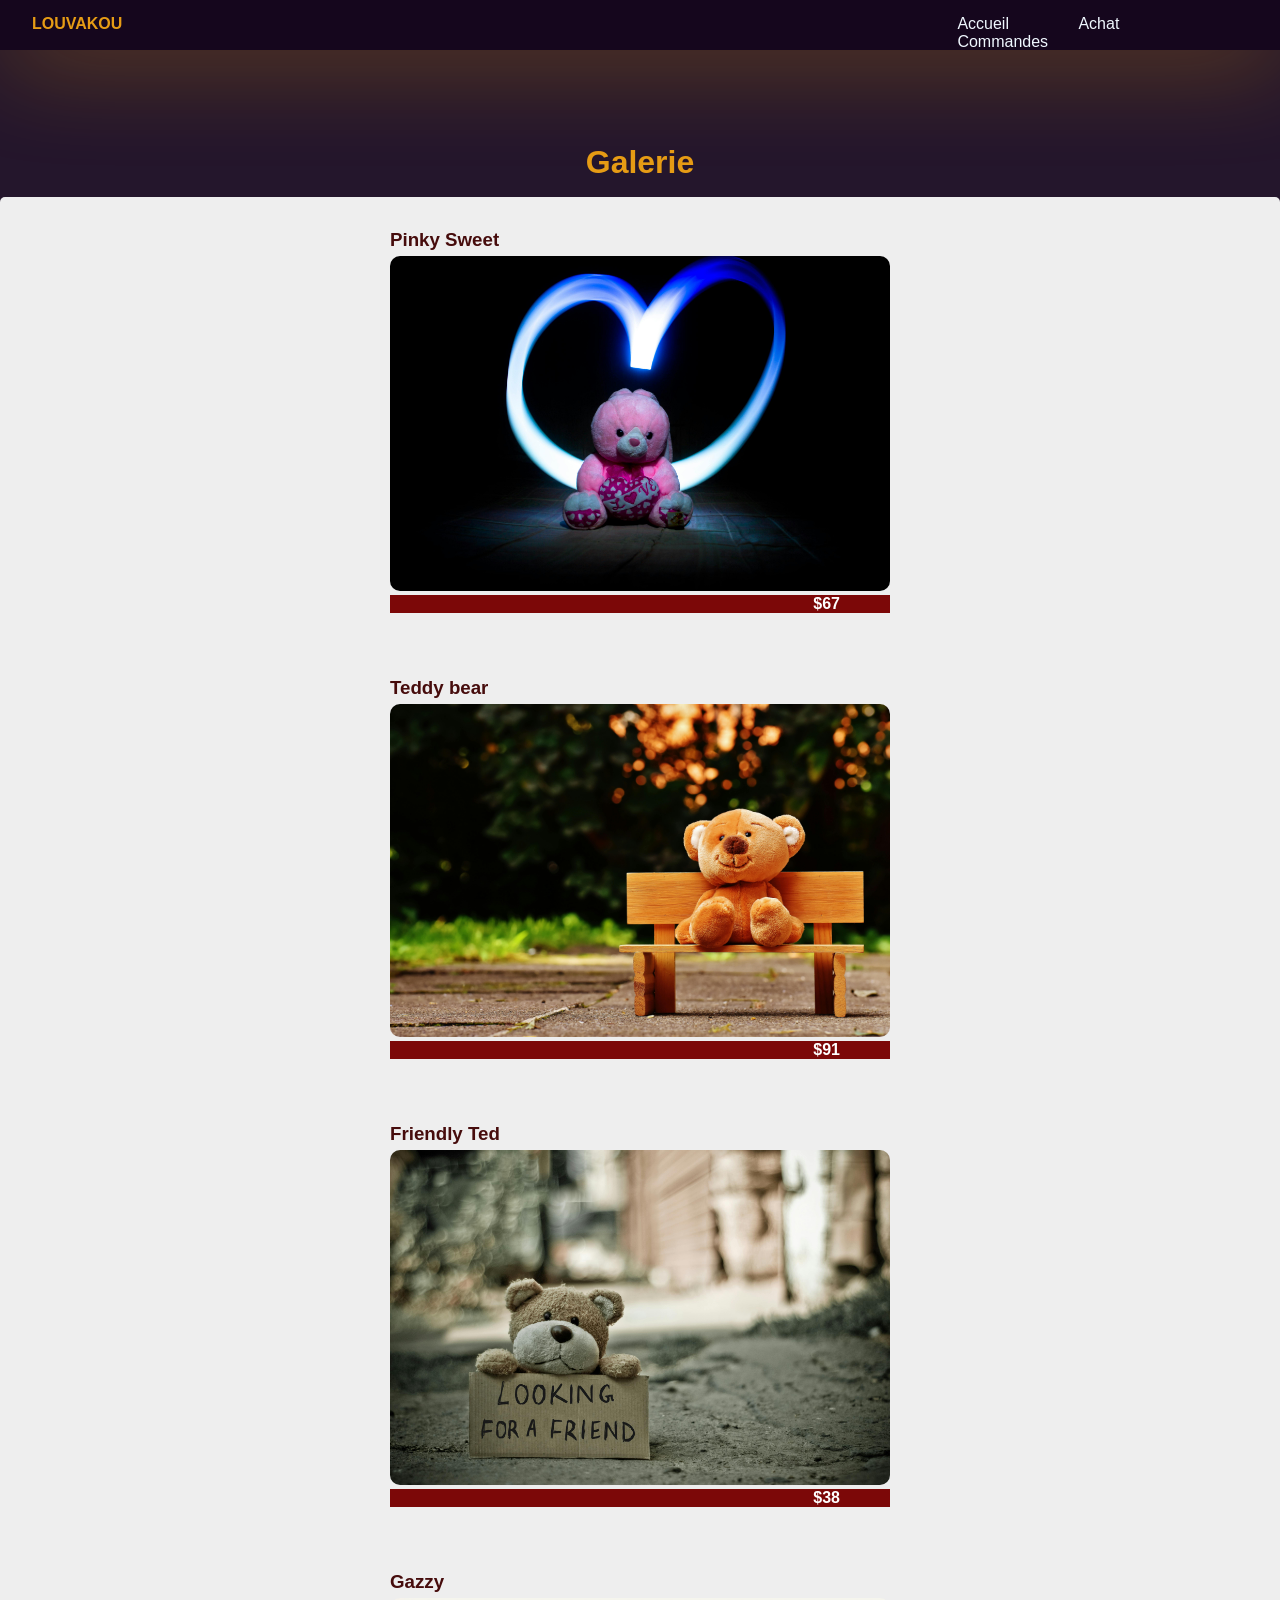
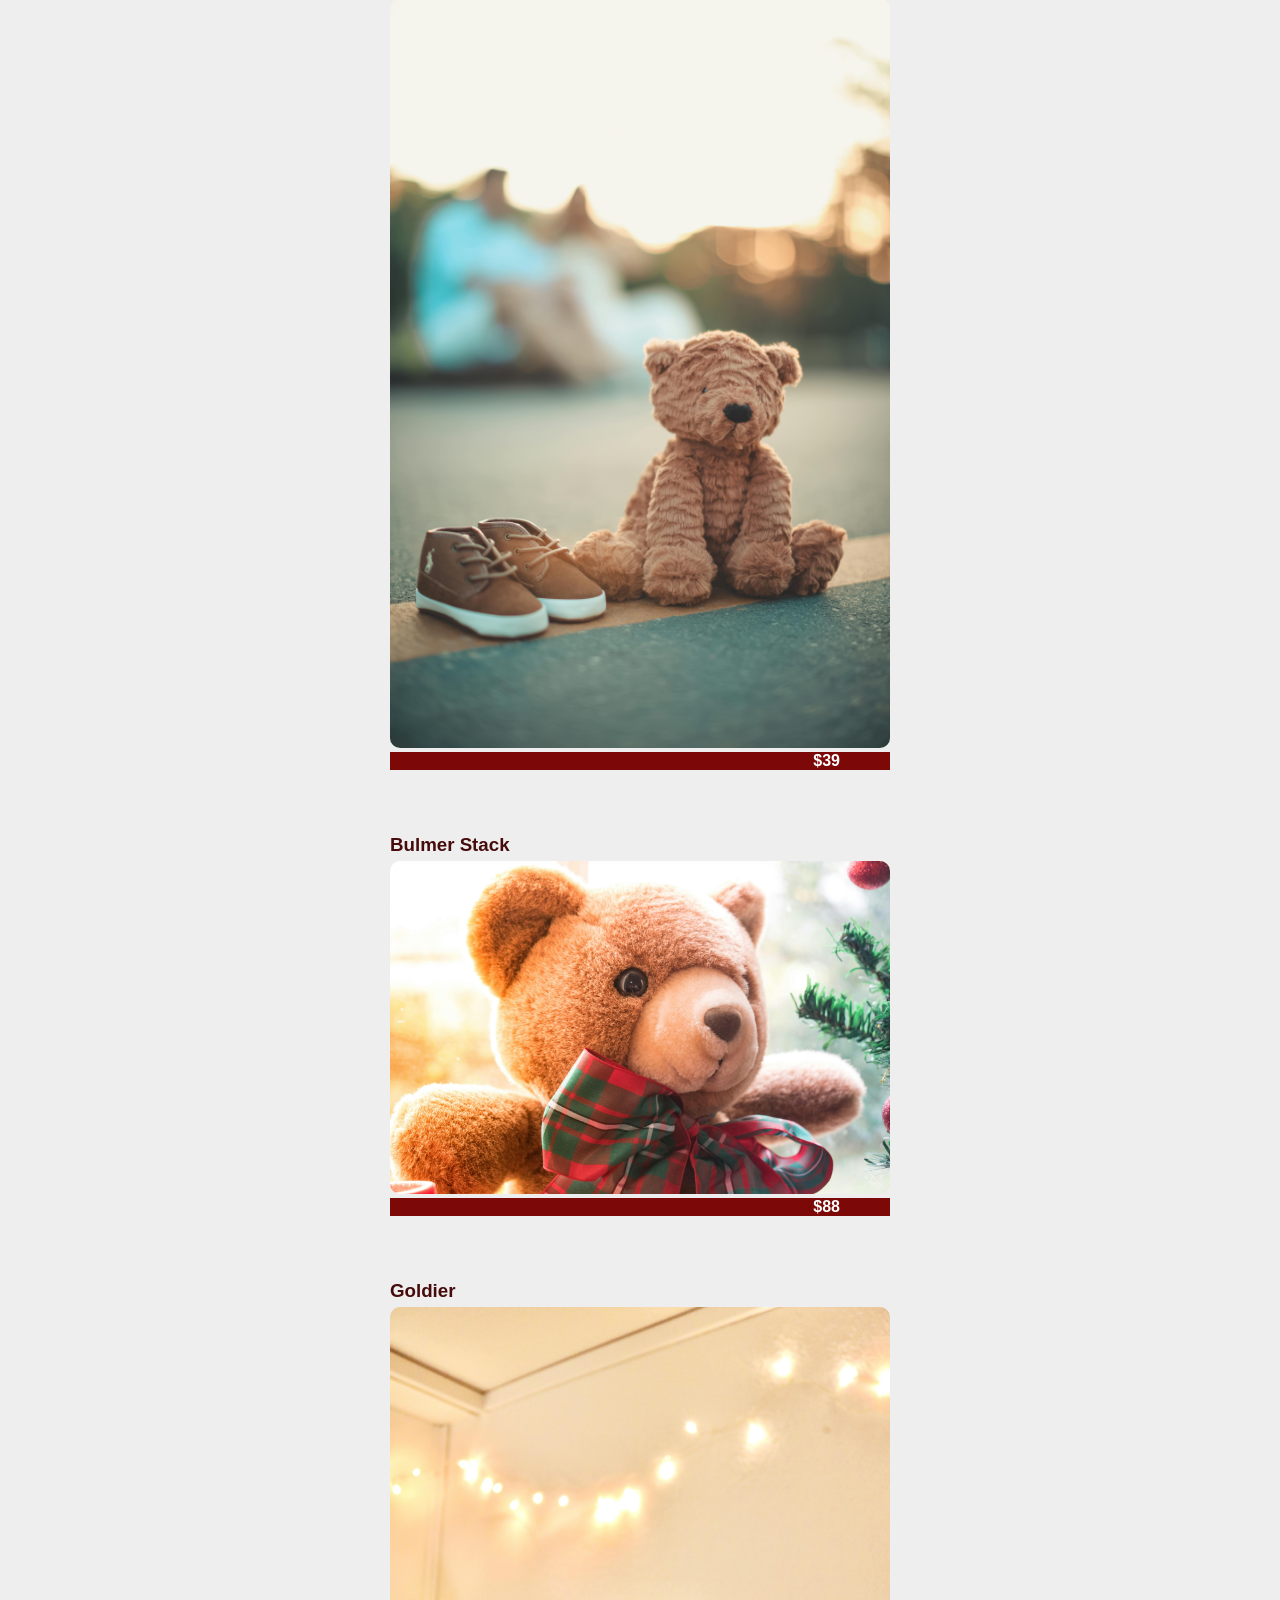
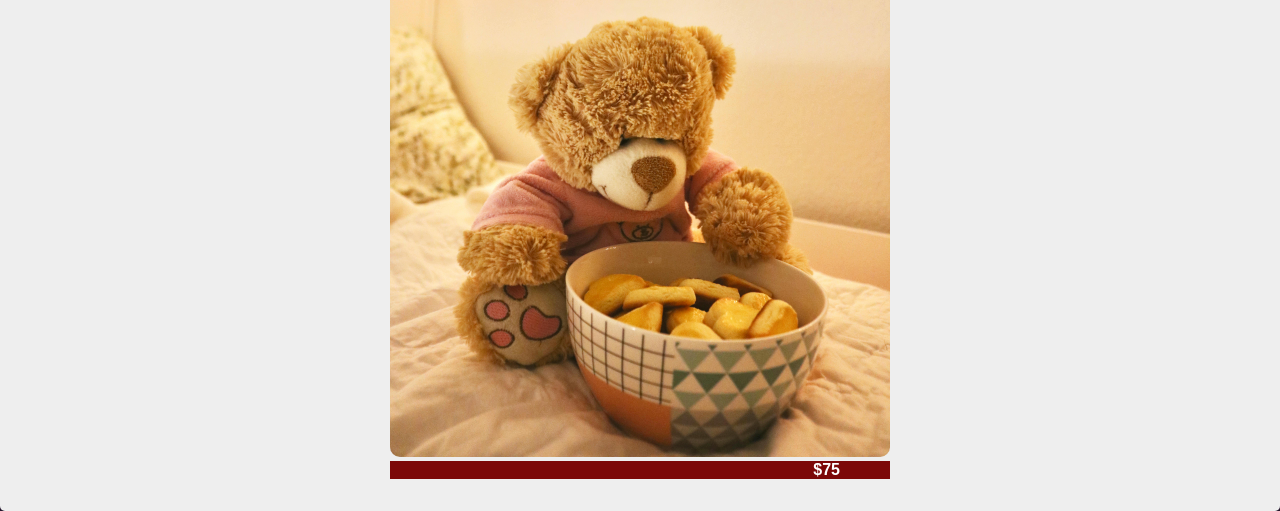
<file: index.html>
<!DOCTYPE html>
<html lang="en">
    <head>
        <meta charset="UTF-8">
        <meta name="viewport" content="width=device-width, initial-scale=1.0">
        <title>Louvakou</title>
        <link rel="stylesheet" href="style.css">
    </head>
    <body>

        <div id="header">
            <div class="logo">
                <span>LOUVAKOU</span>
            </div>

            <nav>
                <ul>
                    <li><a href="index.html">Accueil</a></li>
                    <li><a href="achat.html">Achat</a></li>
                    <li><a href="connexion.html">Commandes</a></li>
                </ul>
            </nav>
        </div>

        <h1>Galerie</h1>

        <div class="grid-container">

                <div class="grid-item">
                    <h3>Pinky Sweet</h3>
                    <img src="img/teddy1.jpg" alt="">
                    <div class="price">$67</div>
                </div>

                <div class="grid-item">
                    <h3>Teddy bear</h3>
                    <img src="img/teddy2.jpg" alt="">
                    <div class="price">$91</div>
                    
                </div>

                <div class="grid-item">
                    <h3>Friendly Ted</h3>
                    <img src="img/teddy3.jpg" alt="">
                    <div class="price">$38</div>
                </div>

                <div class="grid-item">
                    <h3>Gazzy</h3>
                    <img src="img/teddy4.jpg" alt="">
                    <div class="price">$39</div>
                </div>

                <div class="grid-item">
                    <h3>Bulmer Stack</h3>
                    <img src="img/teddy5.jpg" alt="">
                    <div class="price">$88</div>
                </div>

                <div class="grid-item">
                    <h3>Goldier</h3>
                    <img src="img/teddy6.jpg" alt="">
                    <div class="price">$75</div>
                </div>
          
        </div>
        
    </body>
</html>
</file>
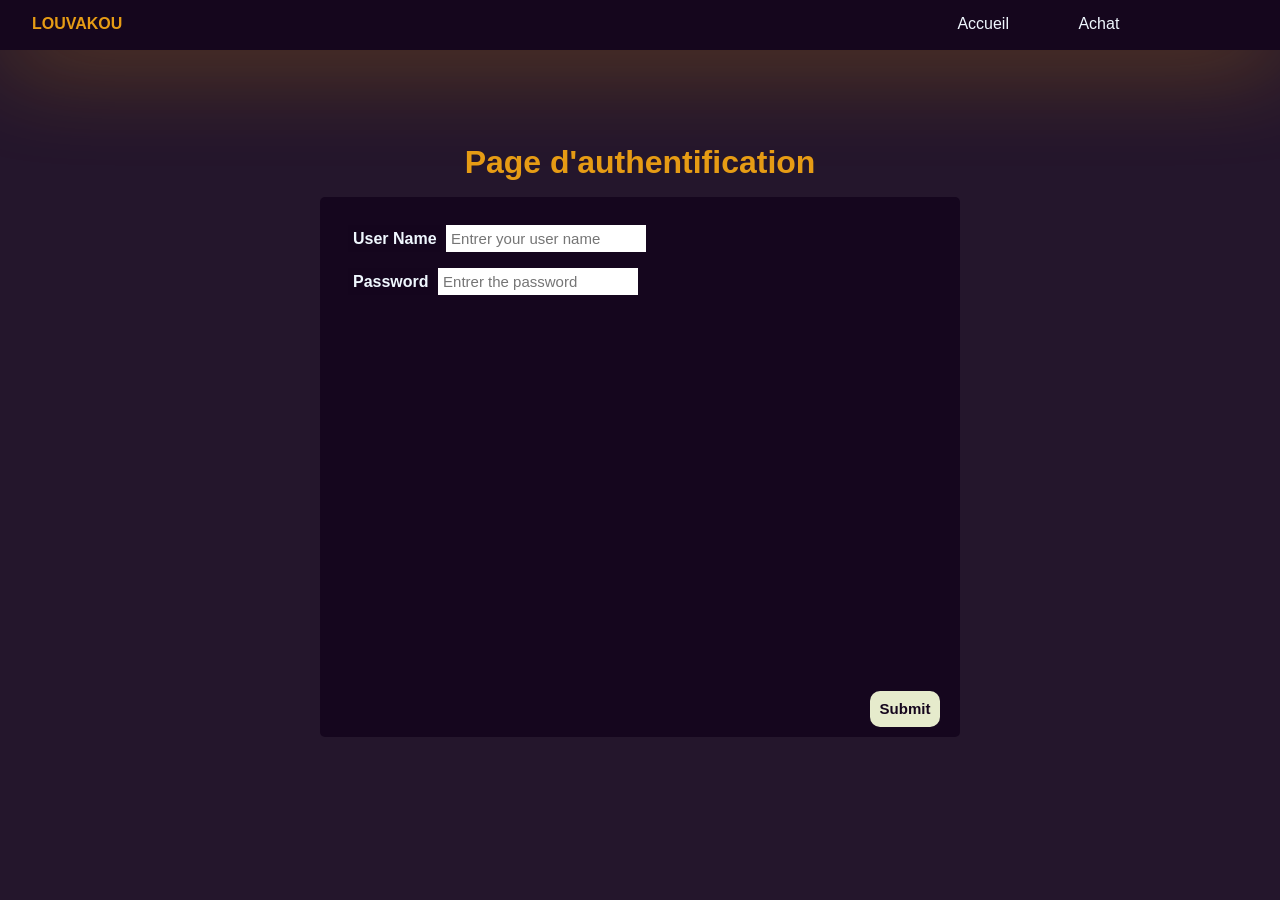
<file: connexion.html>
<!DOCTYPE html>
<html lang="en">
    <head>
        <meta charset="UTF-8">
        <meta name="viewport" content="width=device-width, initial-scale=1.0">
        <title>Louvakou</title>
        <link rel="stylesheet" href="style.css">
    </head>
    <body>

        <div id="header">
            <div class="logo">
                <span>LOUVAKOU</span>
            </div>
            
            <nav>
                <ul>
                    <li><a href="index.html">Accueil</a></li>
                    <li><a href="achat.html">Achat</a></li>
                </ul>
            </nav>
        </div>

        <h1>Page d'authentification</h1>

        <div class="card">
            
            <form action="connexion.php" method="post">

                    <div class="inputField">
                        <label for="username">User Name</label>
                        <input type="text" name="username" id="username" placeholder="Entrer your user name" required><br>
                    </div>
                    
                    <div class="inputField">
                        <label for="password">Password</label>
                        <input type="password" name="password" id="password" placeholder="Entrer the password" required><br>
                    </div>
                    

                    <input type="submit" value="Submit" name="ok" class="button">

            </form>
        </div>
        
        
    </body>
</html>
</file>
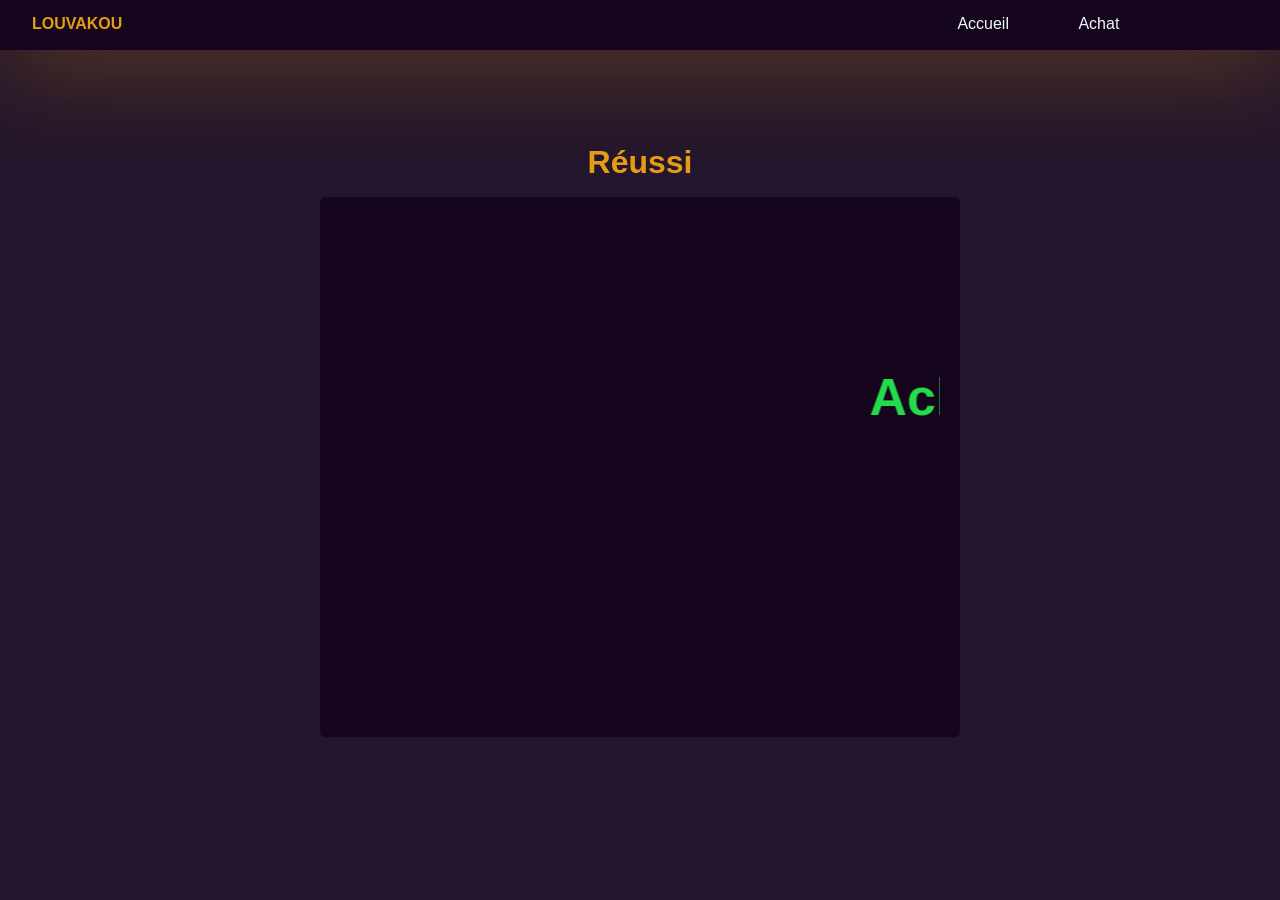
<file: valider.html>
<!DOCTYPE html>
<html lang="en">

<head>
    <meta charset="UTF-8">
    <meta name="viewport" content="width=device-width, initial-scale=1.0">
    <link rel="stylesheet" href="style.css">
    <title>Louvakou</title>
</head>

<body>
    <div id="header">
        <div class="logo">
            <span>LOUVAKOU</span>
        </div>

        <nav>
            <ul>
                <li><a href="index.html">Accueil</a></li>
                <li><a href="achat.html">Achat</a></li>
            </ul>
        </nav>
    </div>

    <h1>Réussi</h1>

    <div class="card error">
        <marquee scrollamount="15" class="msg-error" style="color: #24db4c; font-size: 52px;
        text-align: center;
        margin-top: 150px;
        padding-left: 100px;
        padding-right: 100px;
        font-weight: bold;">
            Achat effectué avec succès !</marquee>
    </div>

</body>

</html>
</file>
<file: style.css>
* {
    padding: 0;
    margin: 0;
    box-sizing: border-box;
}

body {
    font-family: verdana, sans-serif;
    background: #15061dee;
    scroll-behavior: smooth;
}

#header {
    width: 100%;
    height: 50px;
    top: 0;
    position: fixed;

    background-color: #15061d;
    color: #FFF;
    display: flex;
    box-shadow: #df950a71 5px 5px 100px;


    padding-left: 2rem;

}

.logo {
    margin-top: 15px;
    color: #e69c15;
}

nav {
    margin-top: 15px;
    margin-left: 800px;
    align-items: center;
    gap: 100px;

}

ul {
    list-style: none;
}

li {
    display: inline-block;
    margin-left: 30px;
    margin-right: 25px;
}

a {
    padding: 5px;
    color: aliceblue;
    transition: ease-in-out 100ms;
    text-decoration: none;

}

a:hover {
    color: #e69c15;
    font-weight: bold;


}

span {
    font-weight: bold;
}


h1,
h2 {
    color: #e69c15;
    margin-top: 9rem;
    text-align: center;
    margin-bottom: 1rem;
}


.card {
    margin: auto;
    background: #15061dee;
    width: 50%;
    height: 60vh;
    color: aliceblue;
    border-radius: 20px;
    padding: 20px;
    border-radius: 5px;
    position: relative;

}


.inputField {
    padding: 0.5rem;
    position: relative;
}

label {
    display: inline;
    width: 40%;
    background: #15061dee;
    padding: 5px;
    font-weight: bold;
}

input {
    border: none;
    padding: 5px;
    font-size: 15px;
}

input:focus {
    border: none;
    outline: none;
}

.button {
    background: #e6ebcc;
    color: #15061d;
    padding: 0.6rem;
    border-radius: 10px;
    border: none;
    position: absolute;
    font-weight: bold;
    right: 20px;
    bottom: 10px;
    transition: ease-in-out 200ms;
}

.button:hover {
    background: #067764;
    color: #ffffff;

}




.grid-container {
    display: grid;
    column-gap: 50px;
    grid-column: 3;
    grid-row: 2;

    margin: auto;

    background: #eee;

    color: rgba(240, 248, 255, 0);
    border-radius: 20px;
    border-radius: 5px;

    justify-content: center;
}

.grid-item {
    padding: 2rem;
}

h3 {
    color: #460c0c;
    margin-bottom: 5px;
}

img {
    width: 500px;
    border-radius: 10px;
}

.price {
    background-color: #7c0808;
    color: #fff;
    display: flex;
    flex-direction: row-reverse;
    padding-right: 50px;
    font-weight: bold;
    font-family: fantasy, sans-serif;
}

.msg-error {
    color: #7c0808;
}


.liste {
    margin: auto;
    background: #15061dee;
    width: 80%;
    height: 60vh;
    color: aliceblue;
    border-radius: 20px;
    padding: 20px;
    border-radius: 5px;
}
</file>
